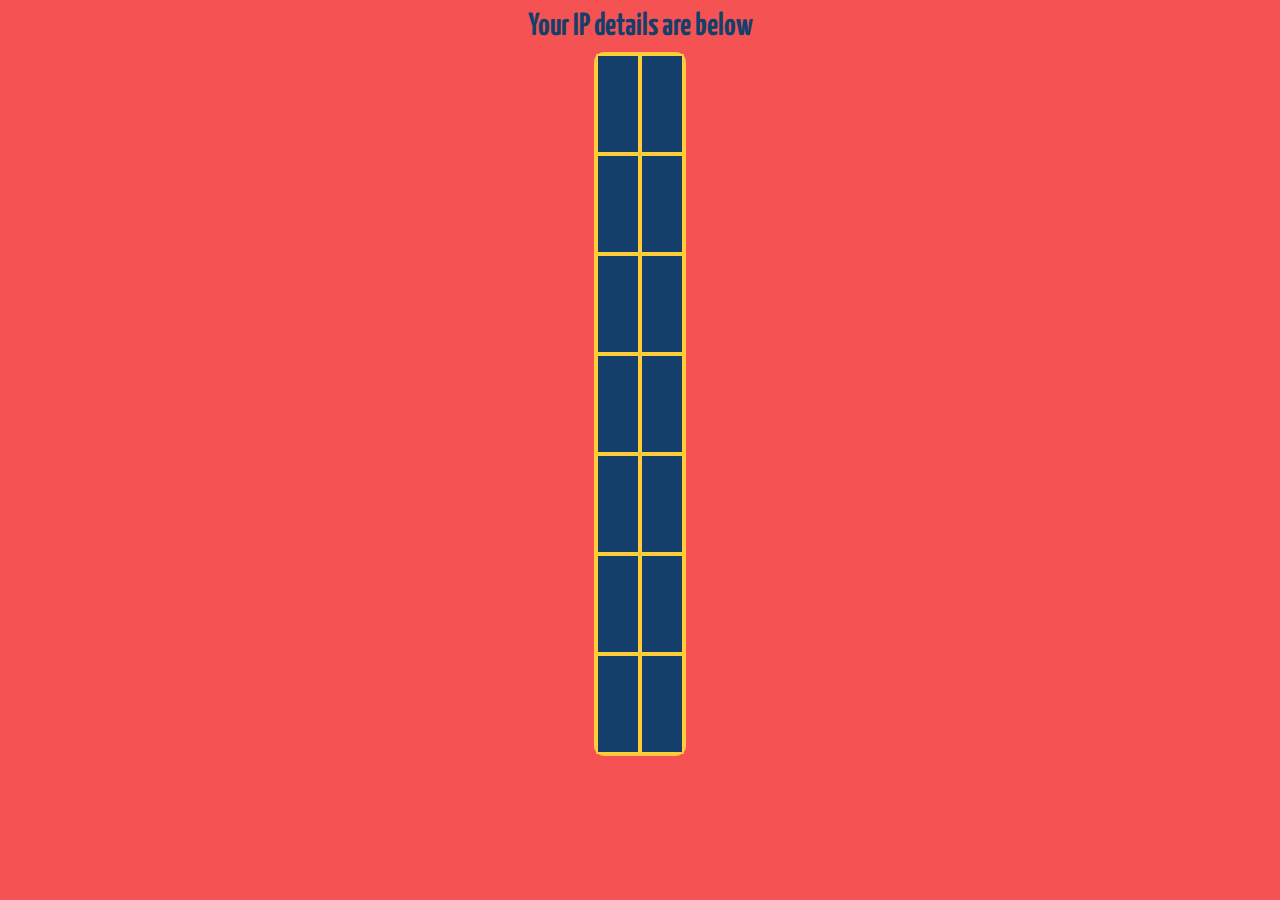
<file: ip/index.html>
<!DOCTYPE html>
<html lang="en">
<head>
    <meta charset="UTF-8">
    <meta name="viewport" content="width=device-width, initial-scale=1.0">
    <link rel="stylesheet" href="apistyle.css">
    <link rel="preconnect" href="https://fonts.googleapis.com">
<link rel="preconnect" href="https://fonts.gstatic.com" crossorigin>
<link href="https://fonts.googleapis.com/css2?family=Yanone+Kaffeesatz:wght@300&display=swap" rel="stylesheet">
    <title>IP DETAILS</title>
</head>
<body>
    <h1 class="header">Your IP details are below</h1>
    <div class="container">
    <div class="main">
     <p class="inner"></p>
     <p class="inner"></p>
     <p class="inner"></p>
     <p class="inner"></p>
     <p class="inner"></p>
     <p class="inner"></p>
     <p class="inner"></p>
     <p class="inner"></p>
     <p class="inner"></p>
     <p class="inner"></p>
     <p class="inner"></p>
     <p class="inner"></p>
     <p class="inner"></p>
     <p class="inner"></p>
        
    </div></div>
</body>
<script src="apiscript.js"></script>
</html>
</file>
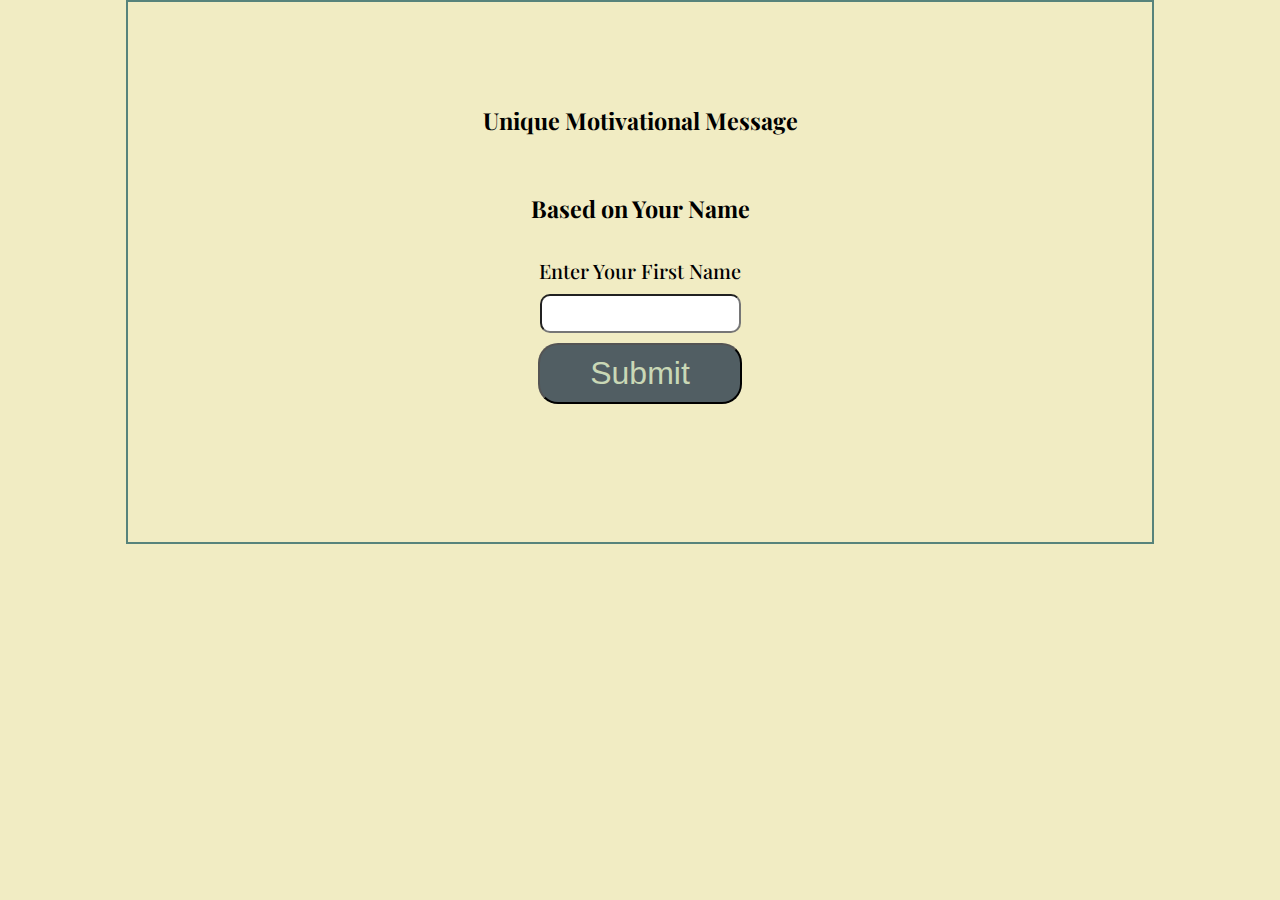
<file: motivationwebapp/index.html>
<!DOCTYPE html>
<html lang="en">
<head>
    <meta charset="UTF-8">
    <meta name="viewport" content="width=device-width, initial-scale=1.0">
    <title>Motivational Web App</title>
    <link rel="preconnect" href="https://fonts.googleapis.com">
<link rel="preconnect" href="https://fonts.gstatic.com" crossorigin>
<link href="https://fonts.googleapis.com/css2?family=Playfair+Display&display=swap" rel="stylesheet">

<link rel="stylesheet" href="style.css">
</head>
<body>
    <div class="main">
        <form class="inner">
            <h3>Unique Motivational Message </h3>
            <h3>Based on Your Name </h3>
            <label>Enter Your First Name</label>
            <input type="text" class="userinput">
            <button class="btn">Submit</button>
            <p class="result"></p>

        </form>

    </div>
    <script src="scripts.js"></script>
</body>
</html>
</file>
<file: ip/apistyle.css>
body{
    margin: 0;
    padding: 0;
    font-family: 'Yanone Kaffeesatz', sans-serif;
    background-color:var(--bc2);
}
:root{
    --fc:#FFCD38;
    --fc2:#143F6B;
    --bc2:#F55353;
    --bc:#FEB139;
}
.header{
    display: flex;
    justify-content: center;
    align-items: center;
    margin: 0;
    padding: 10px;
    color: var(--fc2);
}
.container{
    display: flex;
    justify-content: center;
    align-items: center;
    flex-basis: 80%;
}
.main
{
    display: grid;
    grid-template-columns: repeat(2,1fr);
    grid-template-rows: repeat(7,100px);
    max-width: 100%;
    background-color:var(--fc2);
    justify-content: center;
    border: 2px solid var(--fc);
    border-radius: 10px;
}
.inner
{
    border: 2px solid var(--fc);
    display: flex;
    margin: 0;
    padding: 0 20px;
    justify-content: center;
    align-items: center;
    font-size: 1.5rem;
    color: var(--bc);
    background-color: var(--fc2);
}
@media(max-width:600px){
    .main{
        display: grid;
    grid-template-columns: 1fr;
    grid-template-rows:repeat(14,100px);
    max-width: 100%;
    background-color:var(--bc);
    justify-content: center;
    border: 2px solid var(--fc);
    border-radius: 10px;
    }
}
</file>
<file: motivationwebapp/style.css>
body{
    margin: 0;
    padding: 0;
    background-color: var(--bc);
    font-family: 'Playfair Display', serif;
    font-size: 20px;
    font-weight: 500;

}
:root{
    --bc:#F1ECC3;
    --fc:#C9D8B6;
    --bc2:#57837B;
    --fc2:#515E63;
   
   

}
.main{
    display: flex;
    flex-direction: column;
    justify-content: center;
    align-items: center;
    background-color: var(fc);
   
}
.inner{
    display: flex;
    flex-direction: column;
    width: 80vw;
    height: 60vh;
    gap: 10px;
    justify-content:center;
    align-items: center;
    background-color: var(fc);
    border: 2px solid var(--bc2);
}
.btn{
    width: fit-content;
    font-size: 2rem;
    background-color: var(--fc2);
    color: var(--fc);
    border-radius: 20px;
    justify-content: center;
    align-items: center;
    padding: 10px 50px 10px 50px;
   
}
.result{
    color: var(--fc2);
    font-size: 1.5rem;
    justify-content: center;
    text-align: center;
    font-family: 'Playfair Display', serif;
    font-style: italic;
    
}
.userinput{
    padding: 10px ;
    border-radius: 10px;
}
.userinput:focus{
   background-color: var(--bc2);
   color: var(--bc);
 
}
</file>
